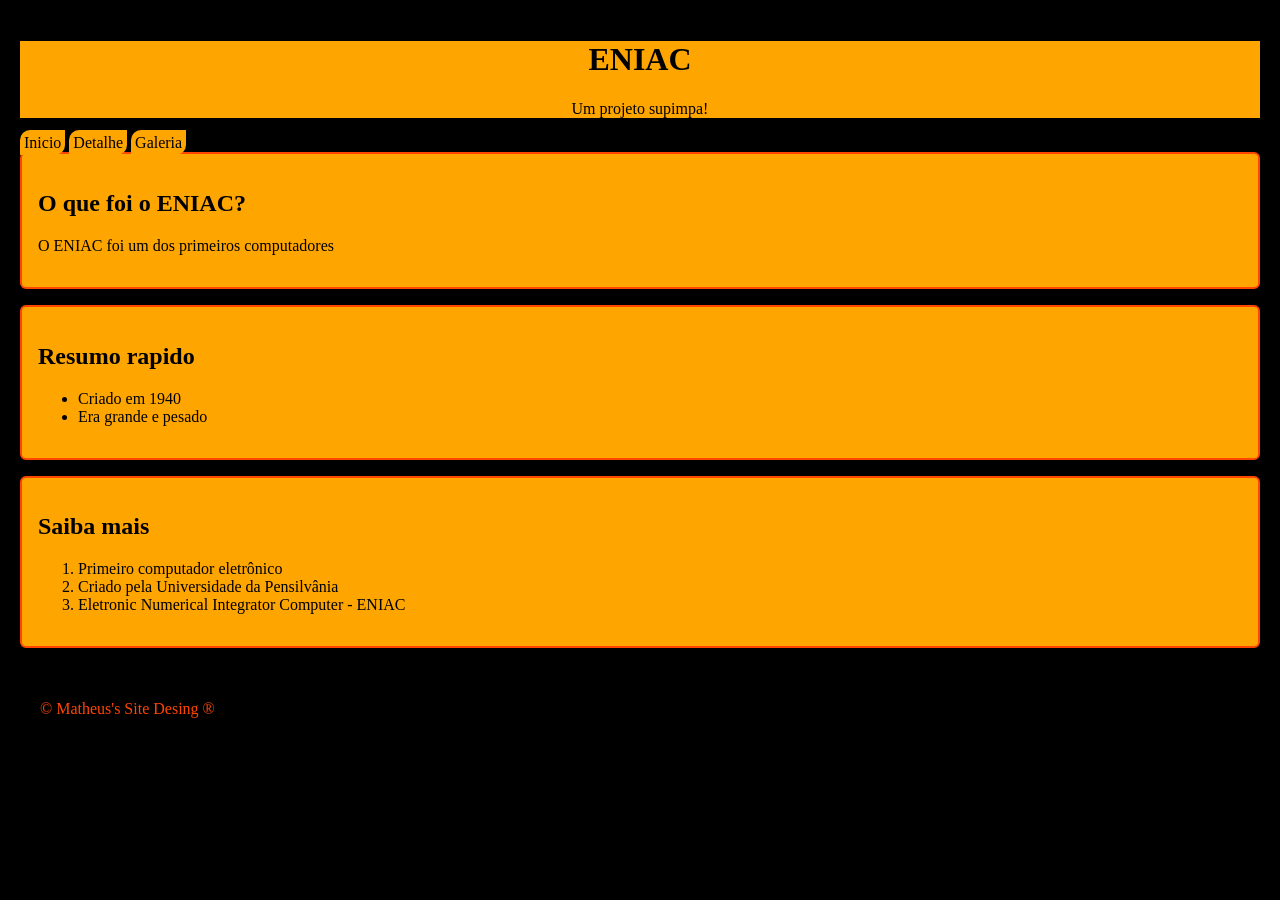
<file: index.html>
<!DOCTYPE html>
<html lang="pt-br">
<head>
    <meta charset="UTF-8">
    <meta name="viewport" content="width=device-width, initial-scale=1.0">
    <title>Eniac - Pagina Inicial</title>
    <link rel="stylesheet" href="style.css">
</head>
<body>
    <header>
    <h1>ENIAC</h1>
    <p>Um projeto supimpa!</p> 
    </header>
    <nav>
        <a href="index.html">Inicio</a>
        <a href="detalhes.html">Detalhe</a>
        <a href="galeria.html">Galeria</a>
    </nav>
    <main>
        <section class="bloco">
            <h2>O que foi o ENIAC?</h2>
            <p>O ENIAC foi um dos primeiros computadores</p>
        </section><!--Um section tem que ter um titulo e um texto (sujestivamente)-->
        <section class="bloco"><!--A classe pode ser reaproveitada-->
            <h2>Resumo rapido</h2>
            <ul><!--Unordered List - Lista sem ordenamento-->
                <li>Criado em 1940</li><!--List Item-->
                <li>Era grande e pesado</li>
            </ul>
        </section>
        <section class="bloco">
            <h2>Saiba mais</h2>
            <ol><!--Ordered List - Lista Ordenada-->
                <li>Primeiro computador eletrônico</li>
                <li>Criado pela Universidade da Pensilvânia</li>
                <li>Eletronic Numerical Integrator Computer - ENIAC</li>
            </ol>
        </section>
    </main>
    <footer>
        <p>&copy; Matheus's Site Desing &reg;</p>
    </footer>
</body>
</html>
</file>
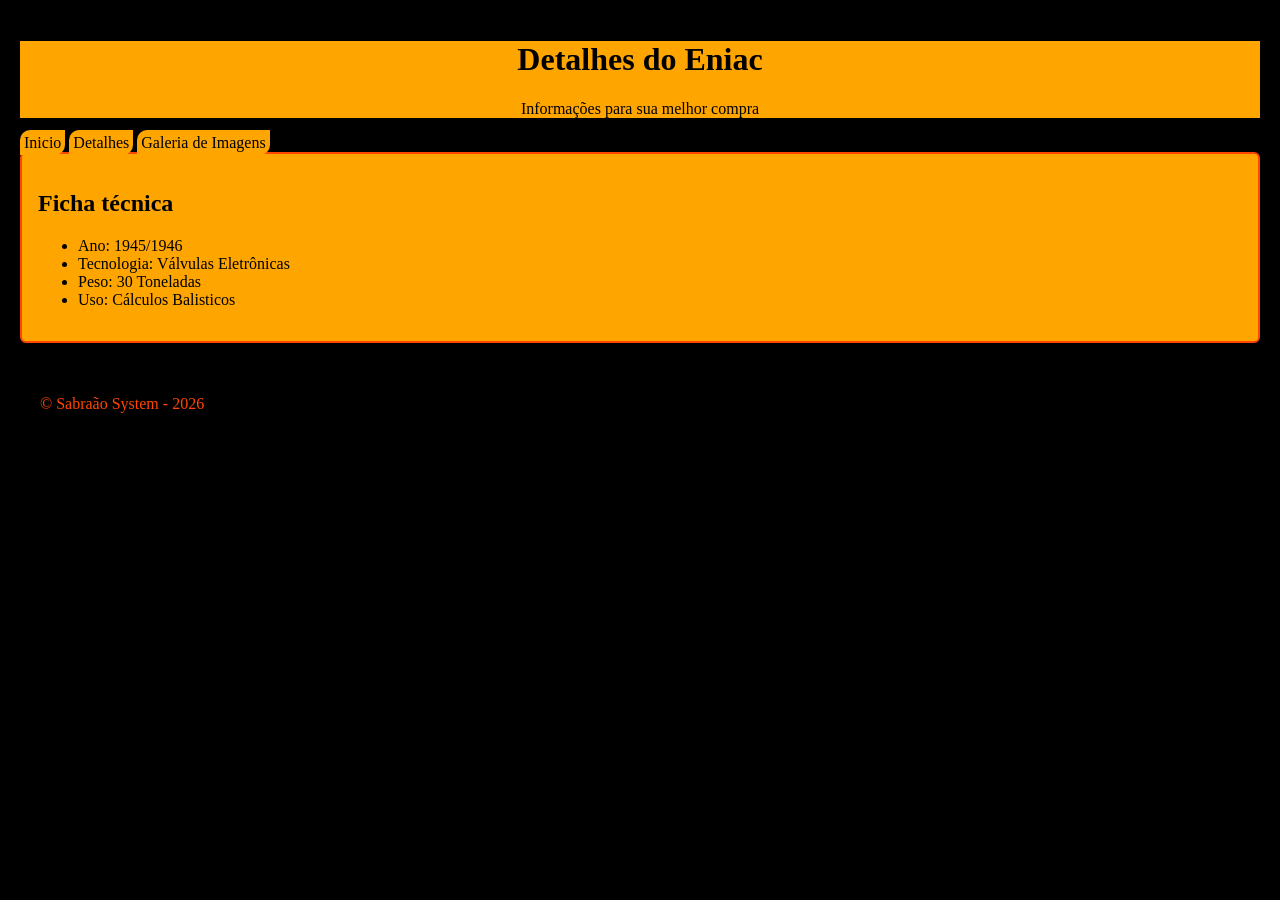
<file: detalhes.html>
<!DOCTYPE html>
<html lang="pt-BR">

<head>
    <meta charset="UTF-8">
    <meta name="viewport" content="width=device-width, initial-scale=1.0">
    <title>Eniac - Detalhes</title>
    <link rel="stylesheet" href="style.css">
</head>

<body>
    <header>
        <h1>Detalhes do Eniac</h1>
        <p>Informações para sua melhor compra</p>
    </header>

    <nav>
        <a href="index.html">Inicio</a>
        <a href="detalhes.html">Detalhes</a>
        <a href="galeria.html">Galeria de Imagens</a>
    </nav>

    <main>
        <section class="bloco">
            <h2>Ficha técnica</h2>
            <ul>
                <li>Ano: 1945/1946</li>
                <li>Tecnologia: Válvulas Eletrônicas</li>
                <li>Peso: 30 Toneladas</li>
                <li>Uso: Cálculos Balisticos</li>
            </ul>
        </section>
    </main>
    <footer>
        <p>&copy; Sabraão System - 2026</p>
    </footer>
</body>

</html>
</file>
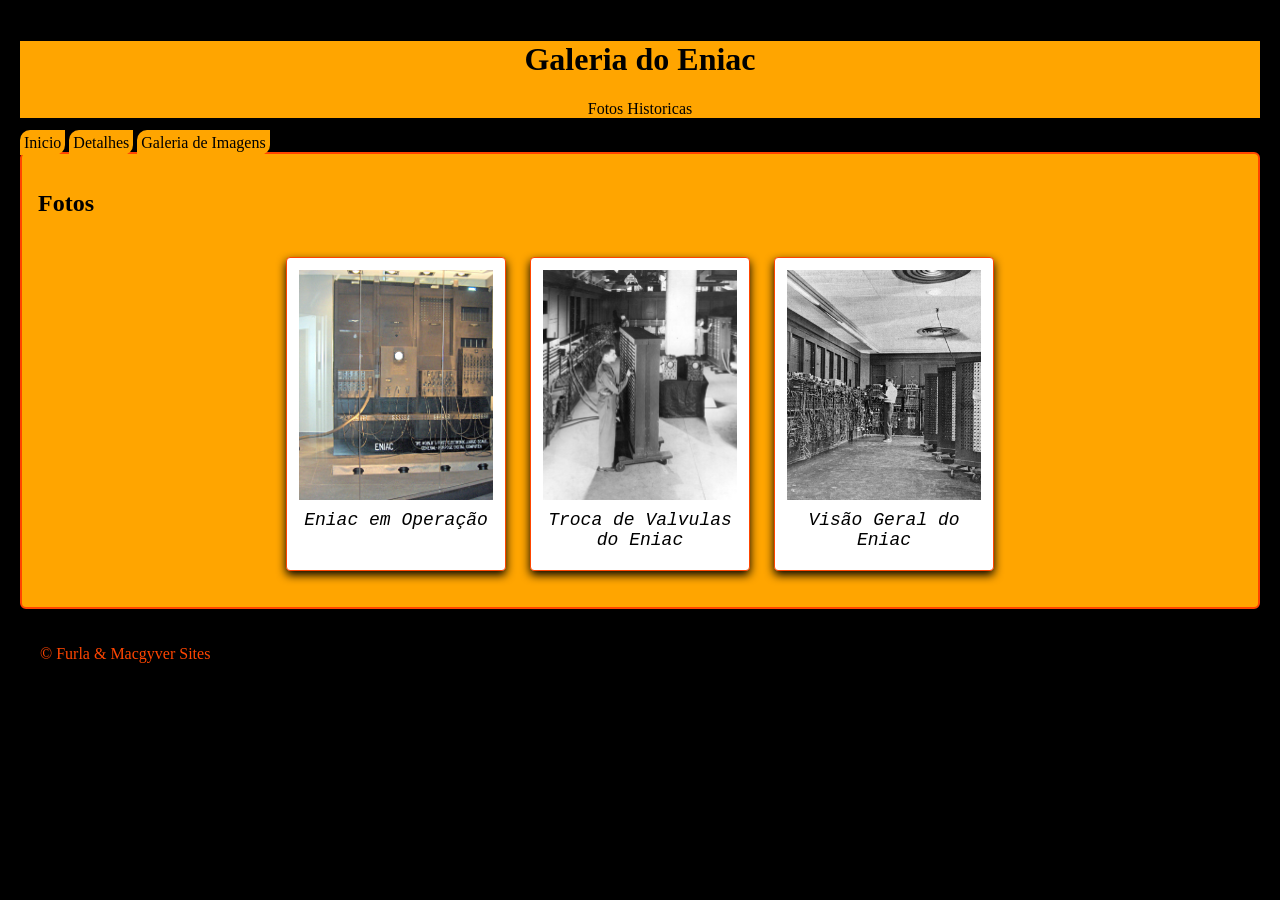
<file: galeria.html>
<!DOCTYPE html>
<html lang="pt-BR">

<head>
    <meta charset="UTF-8">
    <meta name="viewport" content="width=device-width, initial-scale=1.0">
    <title>Eniac - Galeria</title>
    <link rel="stylesheet" href="style.css">
</head>

<body>
    <header>
        <h1>Galeria do Eniac</h1>
        <p>Fotos Historicas</p>
    </header>

    <nav>
        <a href="index.html">Inicio</a>
        <a href="detalhes.html">Detalhes</a>
        <a href="galeria.html">Galeria de Imagens</a>
    </nav>

    <main>
        <section class="bloco">
            <h2>Fotos</h2>
            <div id="galeria"><!--diferente do class o id só se pode ter 1 por pagina-->
                <div class="foto">
                    <img src="ENIAC_1.jpg" alt="Eniac em Operação">
                    <div class="legenda">Eniac em Operação</div>
                </div>

                <div class="foto">
                    <img src="eniac2.jpg" alt="Manutenção do Eniac">
                    <div class="legenda">Troca de Valvulas do Eniac</div>
                </div>

                <div class="foto">
                    <img src="eniac3.jpg" alt="Eniac em Operação">
                    <div class="legenda">Visão Geral do Eniac</div>
                </div>
            </div>
        </section>
    </main>
    <footer>
        &copy; Furla & Macgyver Sites
    </footer>
</body>

</html>
</file>
<file: style.css>
*{
    /*bloco de reset*/
    box-sizing: border-box;
}
body{
    margin: 0;
    background-color: black; /*cor em hexadecimal*/
    padding: 20px;/*alterei o padding 16/04*/
    font-family: 'sans-serif';
}
header{
    background-color: orange;/*cinza cocô kkk*/
    color: black; /*branco em hexadecimal*/
    text-align: center; /*centraliza o texto*/
    font-family: 'sans-serif';
}
nav a{ /*nav navigation a a, de link, vou trabalhar só no link*/
    color: black;
    text-decoration: none; /*tirei toda a decoração dop texto*/
    padding: 4px;
    border-top-left-radius: 10px;
    border-bottom-right-radius: 10px; /*radius é a borda arredondada*/
    background-color: orange;
    border-bottom: black;
    font
}
nav a:hover{color: orangered;}
.bloco{ /*declaração de class, a class procede de "."*/
    background-color: orange;
    color: black;
    border: 1px dotted orangered; /*borda geral tracejada*/
    border-radius: 6px;
    padding: 16px;
    margin-bottom: 16px;
    border-top: 2px solid orangered; /*borda superior solida*/
    border-bottom:2px solid orangered; /*birda inferior*/
    border-left: 2px solid orangered; /*borda esquerda*/
    border-right: 2px solid orangered; /*borda direita*/
}
#galeria{ /* # significa id, onde coloca-se por ex.: id="galeria" só pode ter 1 com o mesmo nome por pagina*/
    display: flex;
    flex-wrap: wrap; /*Não vai deixar estourar os limites do site*/
    gap: 24px; /*espaço entre elementos dentro do id*/
    justify-content: center; /* centraliza horizontal*//*reforçando que ele vai estar flexivel*/
    padding: 20px;
}
.foto{
    background: #ffffff;
    padding: 12px 12px 20px 12px; /*lad dir, esq, baixo e cima*/
    border: 1px solid orangered;
    box-shadow: 0 4px 10px #000000;
    width: 220px; /*largura*/
    text-align: center;/*alinhamento ao centro*/
    border-radius: 4px;
}
.foto img{
    width: 100%;
    height: 230px;
    object-fit: cover; /*efeito de sobrepor*/
    display: block;
}
.foto:hover{
    transform: scale(1.50) rotate(0deg); /*dois degrais*/
}
.legenda{
    margin-top: 10px;
    font-family: 'Courier New', Courier, monospace; 
    font-size: 18px;
    font-style: italic;
}
footer{
    background-color: black;
    color: orangered;
    text-align: center;
    padding: 20px;
    position: fixed;
}
</file>
